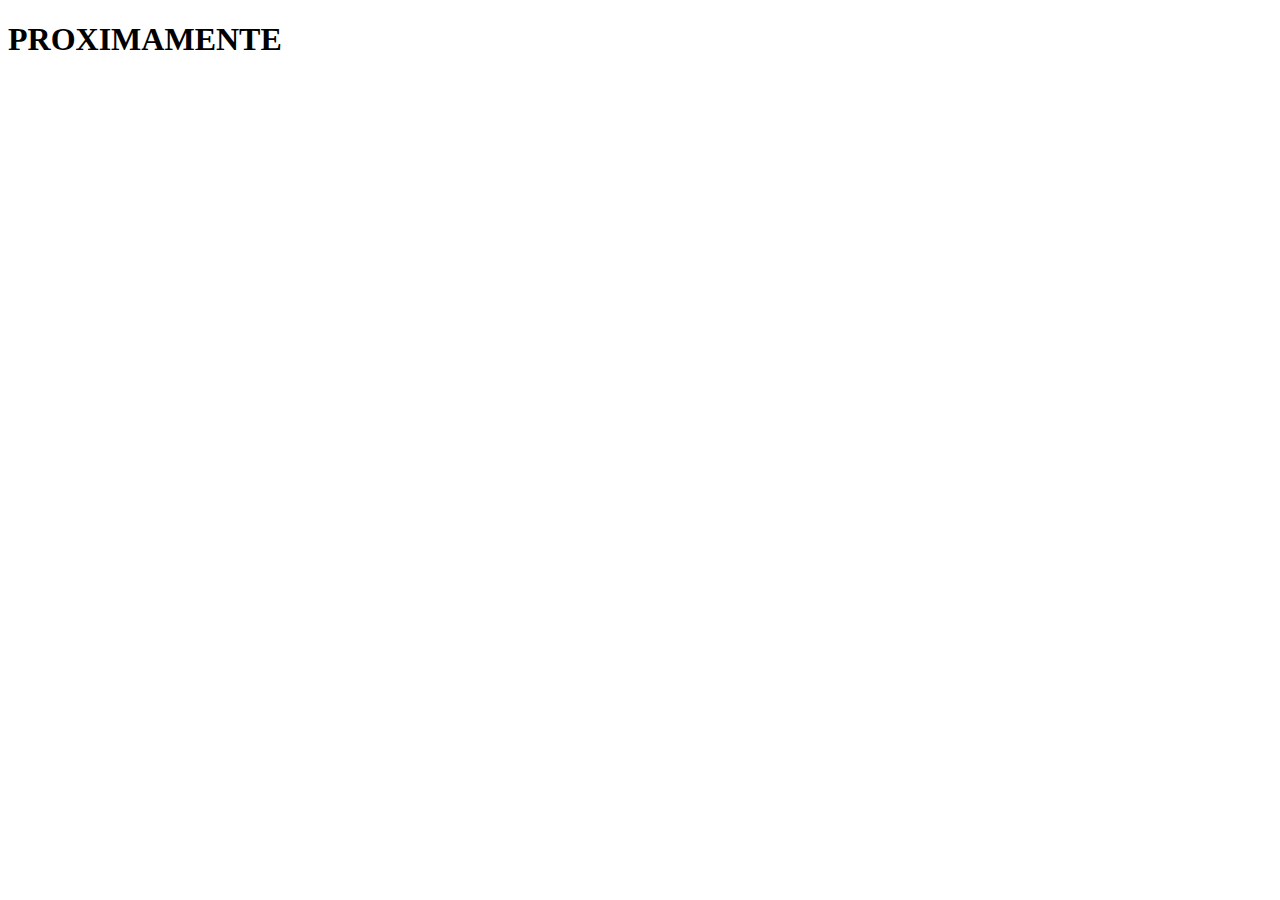
<file: pages/productos-prueba.html>
<!DOCTYPE html>
<html lang="en">
<head>
    <meta charset="UTF-8">
    <meta name="viewport" content="width=device-width, initial-scale=1.0">
    <title>info producto</title>
</head>
<body>
    <h1>PROXIMAMENTE</h1>
</body>
</html>
</file>
